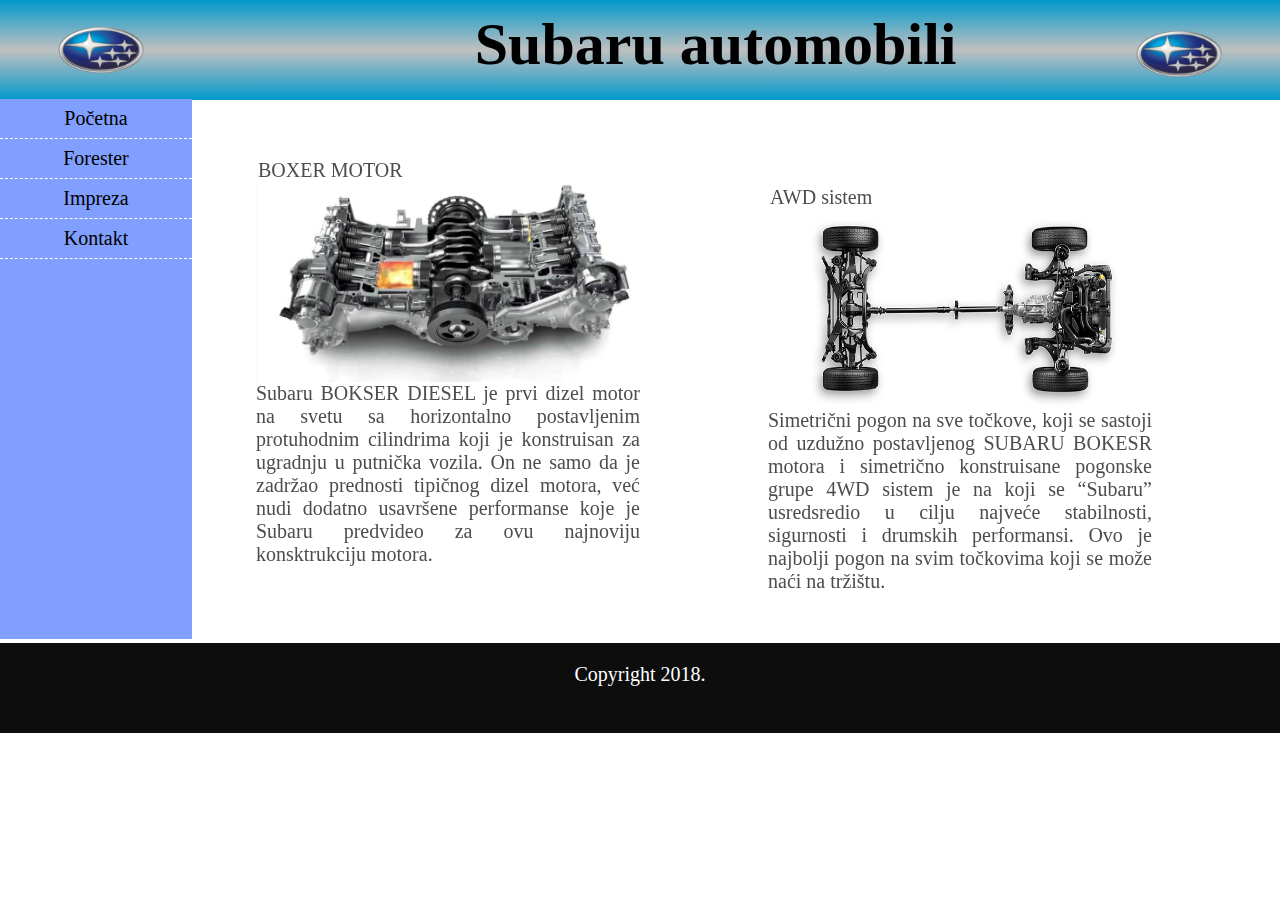
<file: index.html>
<html>
	<head>
		<title>
			Pocetna strana
		</title>
		<link href="style.css" rel="stylesheet" type="text/css" />
		<link rel="shortcut icon" type="image/x-icon" href="slike/subaru-logo.png" >
	</head>
	
	<body>
	
	
		<header class="header">
		
			<img id="slika" src="slike/subaru-logo.png" >
			<h1 class="naslov">Subaru automobili</h1>
			<img id="slika2" src="slike/subaru-logo.png" >
			
		<header>
		
		
		
		<nav class="nav">
			<ul>
				<li><a href="index.html"> Početna </a></li>
				<li><a href="forester.html"> Forester </a></li>
				<li><a href="impreza.html"> Impreza </a></li>
				<li><a href="kontakt.html"> Kontakt </a></li>
			</ul>
		</nav>
		
		
		<article class="article">
		BOXER MOTOR <br>
		<img id="boxer" src="slike/boxer.jpg"><br>
		Subaru BOKSER DIESEL je prvi dizel motor na svetu sa horizontalno postavljenim 
		protuhodnim cilindrima koji je konstruisan za ugradnju u putnička vozila. 
		On ne samo da je zadržao prednosti tipičnog dizel motora, već nudi dodatno usavršene performanse 
		koje je Subaru predvideo za ovu najnoviju konsktrukciju motora.
		
		</article>
		
		
		<article class="article2">
		AWD sistem <br>
		<img id="boxer" src="slike/awd.jpg"><br>
		Simetrični pogon na sve točkove, koji se sastoji od uzdužno postavljenog SUBARU BOKESR motora
		i simetrično konstruisane pogonske grupe 4WD sistem je na koji se “Subaru” usredsredio u cilju
		najveće stabilnosti, sigurnosti i drumskih performansi. Ovo je najbolji pogon na svim točkovima koji se može
		naći na tržištu.
		
		</article>
		
		<footer class="footer">
		
		 <p>Copyright 2018.</p>
		</footer>
	</body>
</html>
</file>
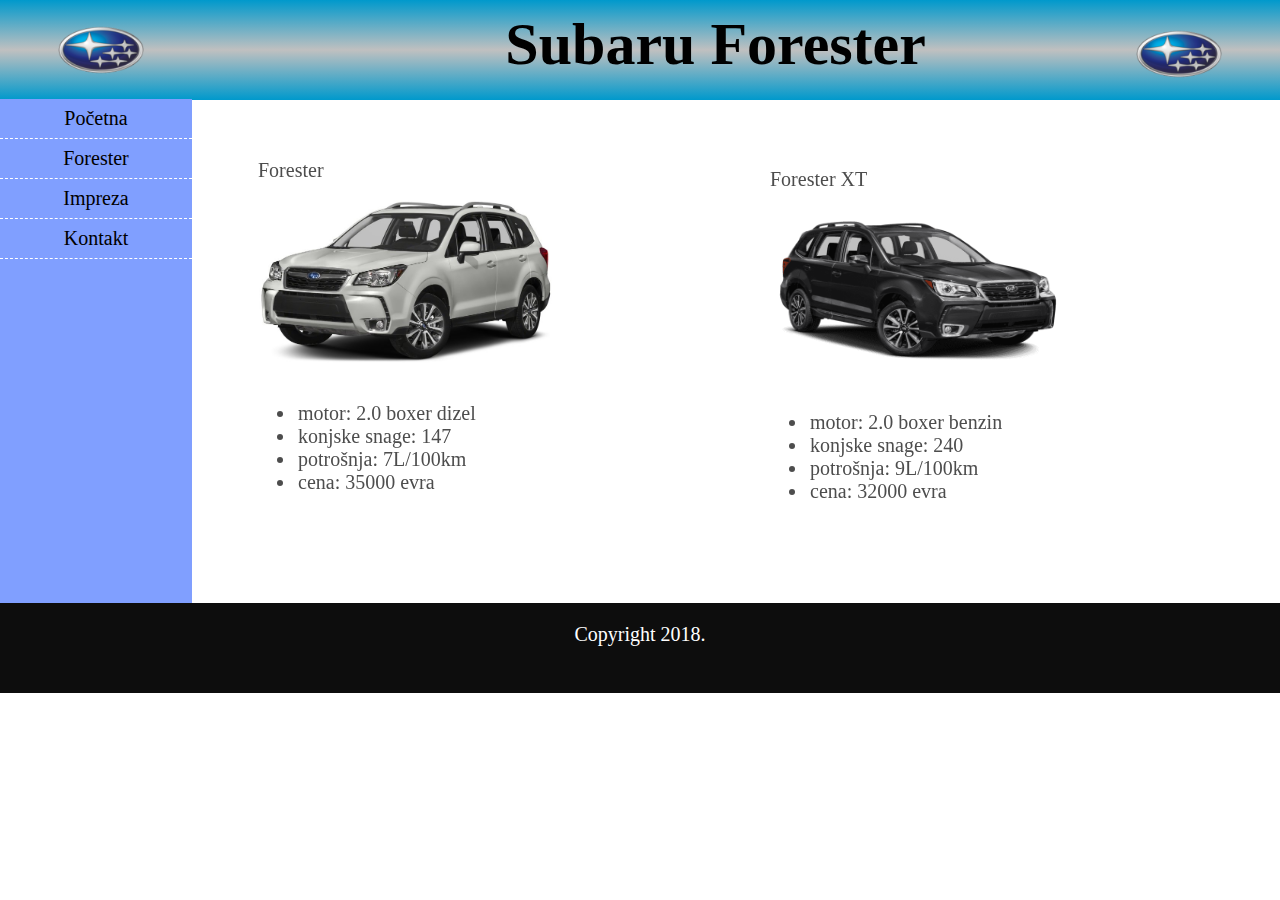
<file: forester.html>
<html>
	<head>
		<title>
			Subaru Forester
		</title>
		<link href="style.css" rel="stylesheet" type="text/css" />
		<link rel="shortcut icon" type="image/x-icon" href="slike/subaru-logo.png" >
	</head>
	
	<body>
	
	
		<header class="header">
		
			<img id="slika" src="slike/subaru-logo.png" >
			<h1 class="naslov">Subaru Forester</h1>
			<img id="slika2" src="slike/subaru-logo.png" >
			
		<header>
		
		
		
		<nav class="nav">
			<ul>
				<li><a href="index.html"> Početna </a></li>
				<li><a href="forester.html"> Forester </a></li>
				<li><a href="impreza.html"> Impreza </a></li>
				<li><a href="kontakt.html"> Kontakt </a></li>
			</ul>
		</nav>
		
		
		<article class="article">
		Forester <br>
		<img id="forester" src="slike/forester.jpg"><br>
			<ul>
				<li>motor: 2.0 boxer dizel</li>
				<li>konjske snage: 147 </li>
				<li>potrošnja: 7L/100km</li>
				<li>cena: 35000 evra</li>
			</ul>
		
		</article>
		<br>
		
		<article class="article2">
		Forester XT <br>
		<img id="forester" src="slike/foresterxt.png"><br>
			<ul>
				<li>motor: 2.0 boxer benzin</li>
				<li>konjske snage: 240</li>
				<li>potrošnja: 9L/100km</li>
				<li>cena: 32000 evra</li>
			</ul>
		
		</article>
		
		<footer class="footer2">
		
		 <p>Copyright 2018.</p>
		</footer>
	</body>
</html>
</file>
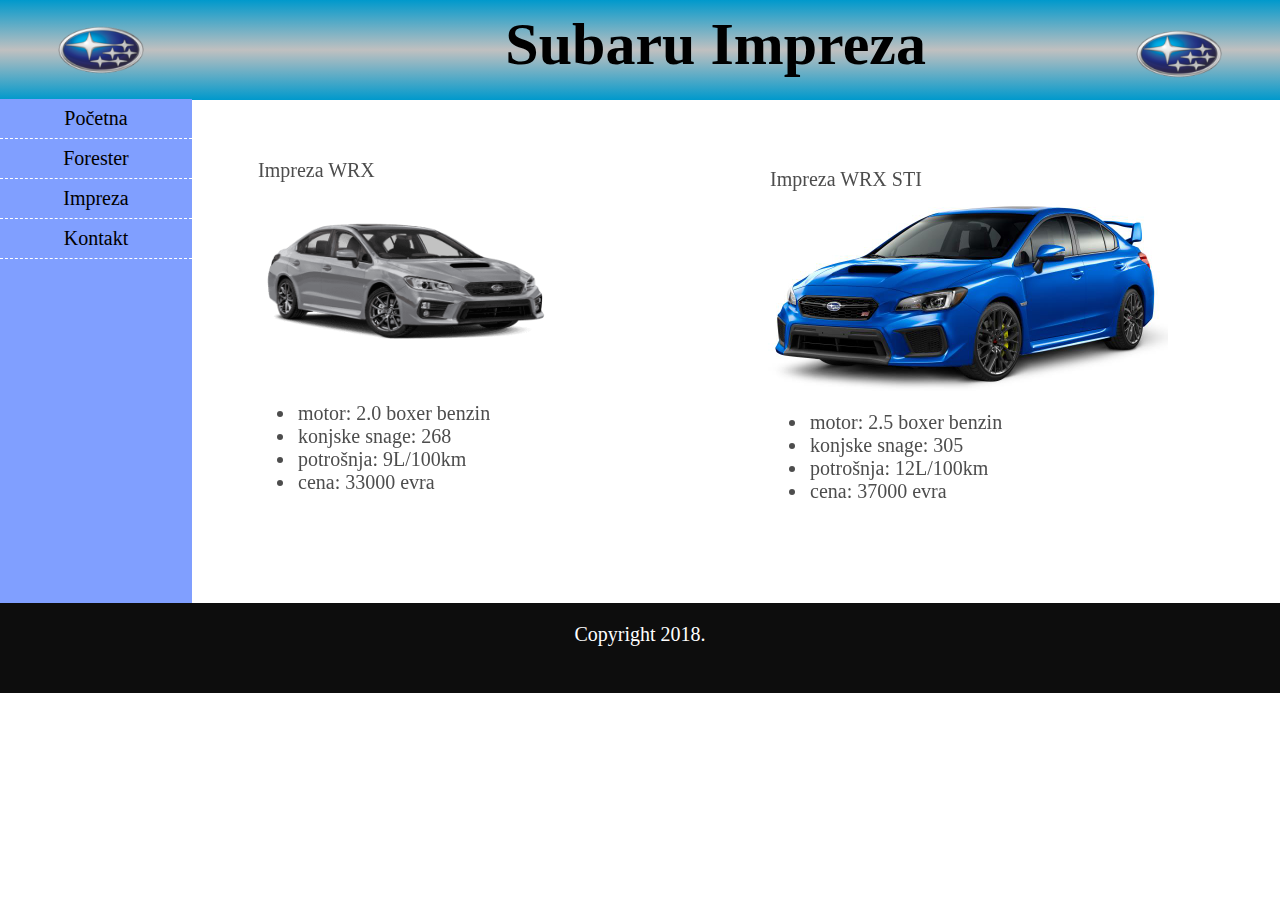
<file: impreza.html>
<html>
	<head>
		<title>
			Subaru Impreza
		</title>
		<link href="style.css" rel="stylesheet" type="text/css" />
		<link rel="shortcut icon" type="image/x-icon" href="slike/subaru-logo.png" >
	</head>
	
	<body>
	
	
		<header class="header">
		
			<img id="slika" src="slike/subaru-logo.png" >
			<h1 class="naslov">Subaru Impreza</h1>
			<img id="slika2" src="slike/subaru-logo.png" >
			
		<header>
		
		
		
		<nav class="nav">
			<ul>
				<li><a href="index.html"> Početna </a></li>
				<li><a href="forester.html"> Forester </a></li>
				<li><a href="impreza.html"> Impreza </a></li>
				<li><a href="kontakt.html"> Kontakt </a></li>
			</ul>
		</nav>
		
		
		<article class="article">
		Impreza WRX <br>
		<img id="forester" src="slike/imprezawrx.png"><br>
			<ul>
				<li>motor: 2.0 boxer benzin</li>
				<li>konjske snage: 268 </li>
				<li>potrošnja: 9L/100km</li>
				<li>cena: 33000 evra</li>
			</ul>
		
		</article>
		
		<br>
		<article class="article2">
		Impreza WRX STI <br>
		<img id="boxer" src="slike/impreza.jpg"><br>
			<ul>
				<li>motor: 2.5 boxer benzin</li>
				<li>konjske snage: 305</li>
				<li>potrošnja: 12L/100km</li>
				<li>cena: 37000 evra</li>
			</ul>
		
		</article>
		<footer class="footer2">
		
		 <p>Copyright 2018.</p>
		</footer>
	</body>
</html>
</file>
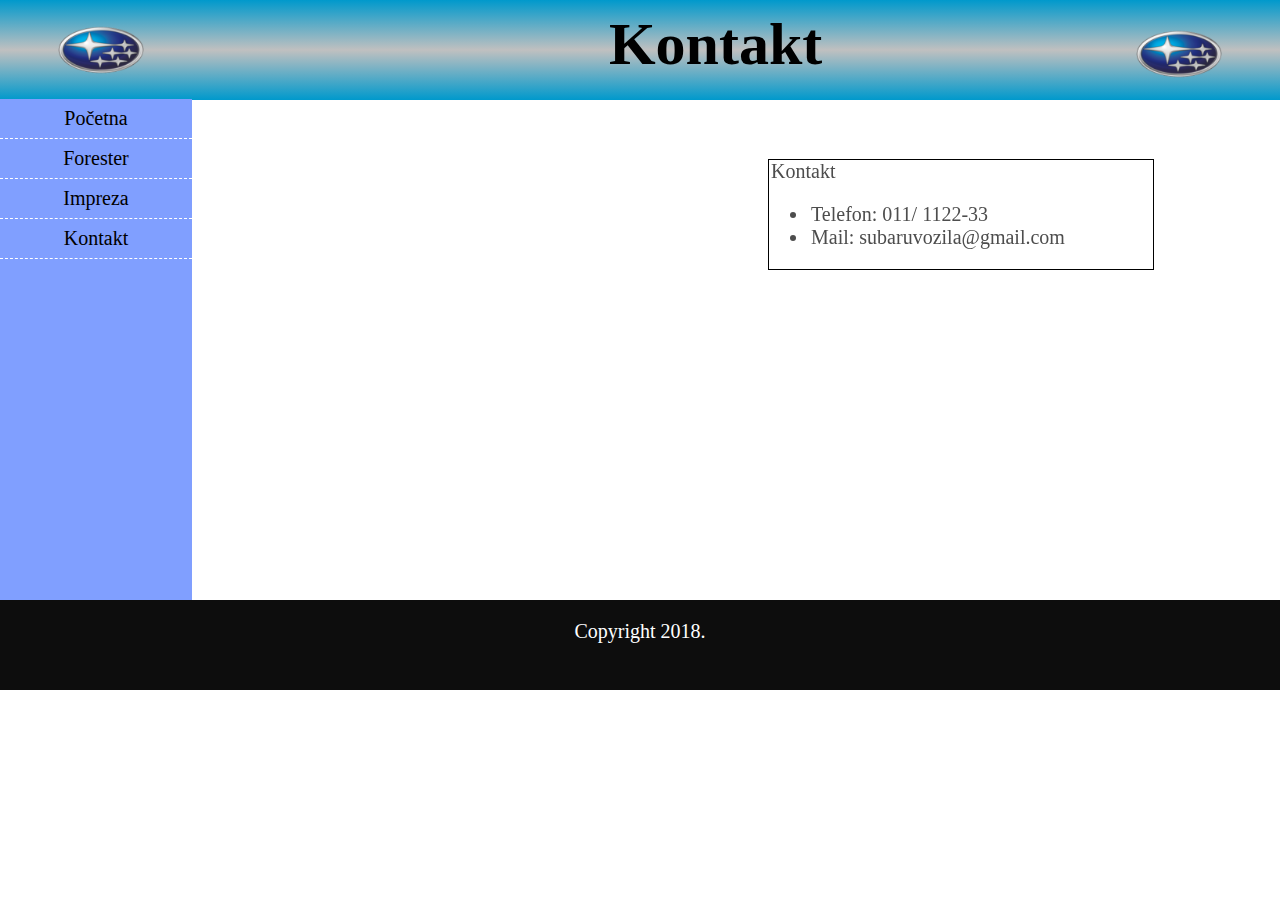
<file: kontakt.html>
<html>
	<head>
		<title>
			Kontakt
		</title>
		<link href="style.css" rel="stylesheet" type="text/css" />
		<link rel="shortcut icon" type="image/x-icon" href="slike/subaru-logo.png" >
	</head>
	
	<body>
	
	
		<header class="header">
		
			<img id="slika" src="slike/subaru-logo.png" >
			<h1 class="naslov">Kontakt</h1>
			<img id="slika2" src="slike/subaru-logo.png" >
			
		<header>
		
		
		
		<nav class="nav">
			<ul>
				<li><a href="index.html"> Početna </a></li>
				<li><a href="forester.html"> Forester </a></li>
				<li><a href="impreza.html"> Impreza </a></li>
				<li><a href="kontakt.html"> Kontakt </a></li>
			</ul>
		</nav>
		
		
		<article class="article" >
		<iframe src="https://www.google.com/maps/embed?pb=!1m21!1m12!1m3!1d11322.281807404976!2d20.459753610314916!3d44.80994200698194!2m3!1f0!2f0!3f0!3m2!1i1024!2i768!4f13.1!4m6!3e0!4m0!4m3!3m2!1d44.8090286!2d20.46868!5e0!3m2!1ssr!2srs!4v1520105361354" width="400" height="380" frameborder="0" style="border:0" allowfullscreen></iframe>
		
		</article>
		
		
		<article class="article2" style="border:1px solid black;">
		Kontakt <br>
		
			<ul>
				<li>Telefon: 011/ 1122-33</li>
				<li>Mail: subaruvozila@gmail.com</li>
				
			</ul>
		
		</article>
		
		<footer class="footer3">
		
		 <p>Copyright 2018.</p>
		</footer>
	</body>
</html>
</file>
<file: style.css>
body{
	margin:0;
	padding:0;
	 
     
	
	 
	 
}


.header{
	
	width:100%;
	height:100px;
	background: -webkit-linear-gradient(#0099cc, silver, #0099cc); 
    background: -o-linear-gradient(blue, silver, blue); 
    background: -moz-linear-gradient(blue, silver, blue); 
    background: linear-gradient(#0099cc, silver, #0099cc); 
	font-size:30px;
	
	text-align:center;
	margin:0;
	
	position:fixed;
}

#slika{
	float:left;
	width:100px;
	height:100px;
	
	margin-left:4%;
}


#slika2{
	
	width:100px;
	height:100px;
	float:right;
	margin-top:-9%;
	margin-right:4%;
}

.naslov{
	
	margin-top:10px;
}



nav{width:15%;
	height:18em;
	}

.nav li::first-child {
	
	border-top:1px dashed white;
}
.nav ul{
	list-style-type: none;
	background-color:#809fff;
	width:15%;
	height:18em;
	 margin: 0;
    padding: 0;
	margin-top:-20px;
	position:fixed;
	
}

	
.nav li a {
    display: block;
	border-bottom:1px dashed white;
	
    color: #000;
    padding: 8px 16px;
	
    text-decoration: none;
	text-align:center;
	font-size:20px;
	transition: font-size 0.5s, padding 0.5s;
	
}

.nav li a:hover {
    background-color: silver;
    color: white;
	font-size:30px;
	padding: 16px 30px;
	
}

.nav li a.active {
    background-color: silver;
    color: white;
	
	
}


.article{
	width:30%;
	text-align:justify;
	color:#4d4d4d;
	margin-left:20%;
	font-size:20px;
	text-indent:2px;
	margin-top:-500px;
	margin-right:15%;
	transition: box-shadow 0.5s;
}


.article2{
	width:30%;
	text-align:justify;
	color:#4d4d4d;
	margin-left:60%;
	font-size:20px;
	text-indent:2px;
	margin-top:-380px;
	margin-right:15%;
	transition: box-shadow 0.5s;
	
}

.article:hover{
	
	box-shadow: 10px 10px 10px grey;
}

.article2:hover{
	
	box-shadow: 10px 10px 5px grey;
}

#boxer{
	
	width:400px;
	height:200px;
}

#forester{
	width:300px;
	height:200px;
}

.footer{
	
	width:100%;
	height: 10%;
	background-color: #0d0d0d;
	color:white;
	font-size:20px;
	text-align:center;
	margin-top:50px;
	position:fixed;
}

.footer2{
	
	width:100%;
	height: 10%;
	background-color: #0d0d0d;
	color:white;
	font-size:20px;
	text-align:center;
	margin-top:80px;
	position:fixed;
}

.footer3{
	
	width:100%;
	height: 10%;
	background-color: #0d0d0d;
	color:white;
	font-size:20px;
	text-align:center;
	margin-top:330px;
	position:fixed;
}
</file>
